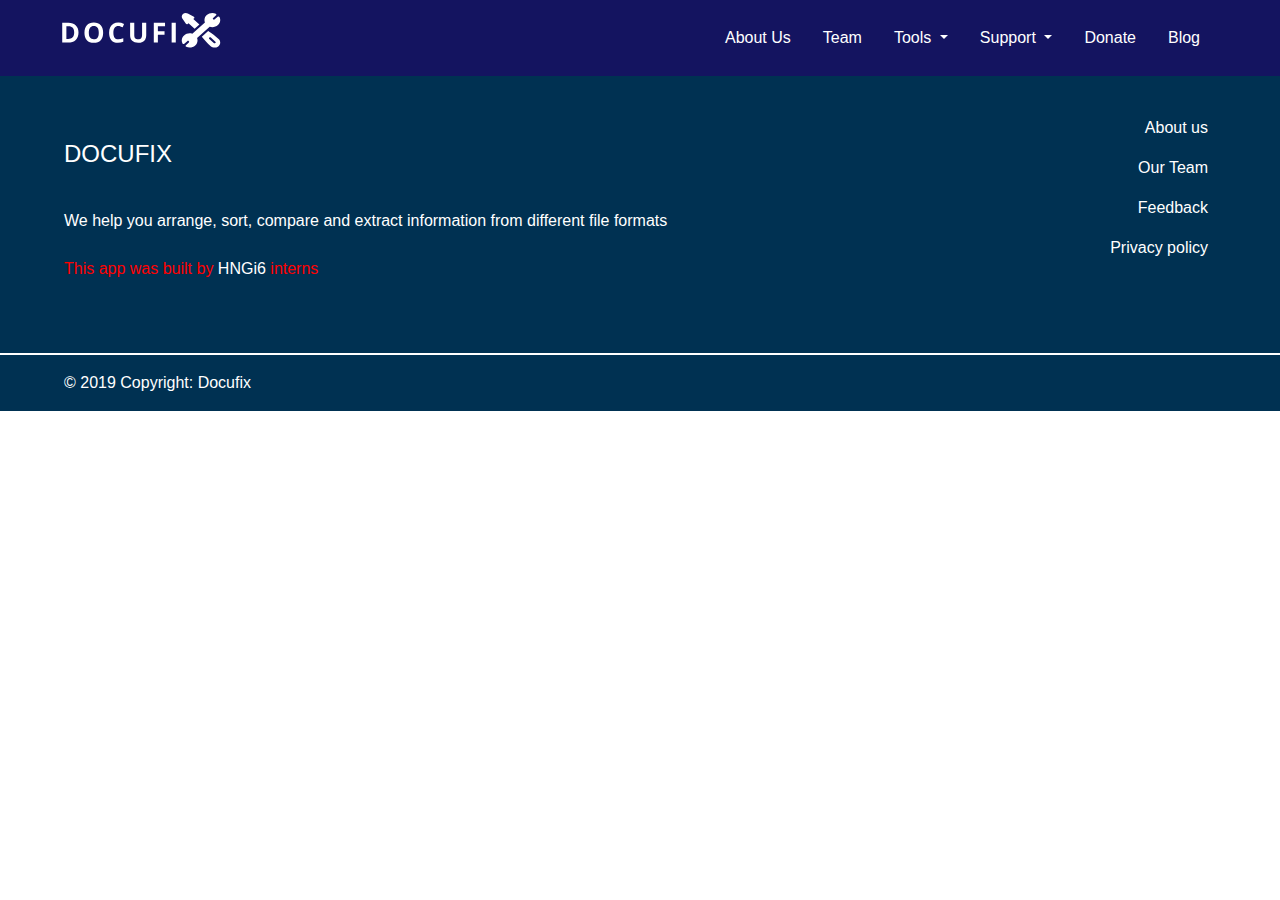
<file: approved.html>
<!DOCTYPE html>
<html lang="en">
<head>
  <meta charset="UTF-8">
  <meta name="viewport" content="width=device-width, initial-scale=1.0">
  <meta http-equiv="X-UA-Compatible" content="ie=edge">
  <link rel="stylesheet" href="https://use.fontawesome.com/releases/v5.6.3/css/all.css" integrity="sha384-UHRtZLI+pbxtHCWp1t77Bi1L4ZtiqrqD80Kn4Z8NTSRyMA2Fd33n5dQ8lWUE00s/" crossorigin="anonymous">
  <link rel="stylesheet" href="https://stackpath.bootstrapcdn.com/bootstrap/4.3.1/css/bootstrap.min.css" integrity="sha384-ggOyR0iXCbMQv3Xipma34MD+dH/1fQ784/j6cY/iJTQUOhcWr7x9JvoRxT2MZw1T" crossorigin="anonymous">
  <link rel="icon" type="image/png" href="https://res.cloudinary.com/thecavemann/image/upload/v1571839870/logo_g4kuoa.png"/>
  <title>Navbar | Footer</title>
</head>
<style>
  svg {
    width: 200px;
    height: 50px;
  }

  a {
    color: #fff;
    text-decoration: none;
  }

  #nav,
  .dropdown-menu {
    background: #141460 !important;
    color: #fff !important;
    font-weight: 300;
  }

  #nav li:hover {
    background:  #6130d4 !important;
  }

  .dropdown-menu a:hover {
    background:  #6130d4 !important;
  }

  #nav li a {
    color: #ffffff !important;
  }

  nav ul {
      margin-left: 1.7rem;
  }

  footer {
    background: #003152;
    color: #fff;
    position: relative;
    text-align: center;
    font-family: Helvetica;
  }

  .section-one {
    padding: 1rem;
  }

  footer li {
    padding: 0.5rem;
  }

  footer ul {
    margin-right: 1rem;
  }

  .section-one section {
    margin: 2rem 0;
  }

  .section-one h4 {
    padding: 0.5rem 0;
  }

  .section-one .text-two {
    padding: 0.5rem 0;
  }

  .section-one .text-two {
    color: red;
    text-decoration: none;
  }



  .section-two .icons {
    padding: 0.5rem 0;
  }

  .icons a {
    padding: 0 0.5rem;
    text-decoration: none;
    color: #fff;
  }

  footer ul li {
    list-style: none;
  }

  .footer-line {
    width: 100%;
    height: 2px;
    background: #fff;
    margin: 1rem 0;
  }

  #btn span i {
    color: #fff;
  }

  @media (min-width: 1000px) {
    .collapse {
      display: flex;
      justify-content:flex-end;
   }
   li {
        padding: 0 0.5rem;
      }

    ul {
      margin-right: 3rem;
    }

    

    #logo {
      margin-left: 1.5rem;
    }

    .section-one,
    .section-two {
      display: flex;
      justify-content: space-between;
      padding: 0 4rem;
      padding-right: 3rem;
    }


    footer ul {
      text-align: right;
    }

    .section-two {
      flex-flow: row-reverse;
    }

    .section-one {
      margin-bottom: 1rem;
    }

    .section-one h4 {
      padding: 2rem 0;
    }

    footer {
      text-align: left;
    }


  }
</style>
<body>
  <nav class="navbar navbar-expand-lg navbar-light bg-light" id="nav">
    <a class="navbar-brand" href="index.html" id="logo">
      <svg width="321" height="100" viewBox="0 0 321 100" fill="none" xmlns="http://www.w3.org/2000/svg">
        <path d="M37.5171 38.9927C37.5171 45.4559 35.673 50.4062 31.9849 53.8438C28.3146 57.2812 23.0062 59 16.0596 59H4.94141V19.7373H17.2681C23.6776 19.7373 28.6548 21.4292 32.1997 24.813C35.7446 28.1968 37.5171 32.9233 37.5171 38.9927ZM28.8696 39.2075C28.8696 30.7749 25.1457 26.5586 17.6978 26.5586H13.2666V52.125H16.8384C24.8592 52.125 28.8696 47.8192 28.8696 39.2075ZM86.7915 39.3149C86.7915 45.814 85.1802 50.8091 81.9575 54.3003C78.7349 57.7915 74.1157 59.5371 68.1001 59.5371C62.0845 59.5371 57.4653 57.7915 54.2427 54.3003C51.02 50.8091 49.4087 45.7961 49.4087 39.2612C49.4087 32.7264 51.02 27.7402 54.2427 24.3027C57.4832 20.8473 62.1203 19.1196 68.1538 19.1196C74.1873 19.1196 78.7975 20.8563 81.9844 24.3296C85.1891 27.8029 86.7915 32.798 86.7915 39.3149ZM58.1367 39.3149C58.1367 43.7013 58.9692 47.0046 60.6343 49.2246C62.2993 51.4447 64.7879 52.5547 68.1001 52.5547C74.7424 52.5547 78.0635 48.1414 78.0635 39.3149C78.0635 30.4705 74.7603 26.0483 68.1538 26.0483C64.8416 26.0483 62.3441 27.1673 60.6611 29.4053C58.9782 31.6253 58.1367 34.9285 58.1367 39.3149ZM117.106 26.1021C113.973 26.1021 111.547 27.2837 109.828 29.647C108.109 31.9924 107.25 35.2687 107.25 39.4761C107.25 48.231 110.535 52.6084 117.106 52.6084C119.863 52.6084 123.202 51.9191 127.123 50.5405V57.5229C123.9 58.8657 120.302 59.5371 116.327 59.5371C110.616 59.5371 106.247 57.8094 103.222 54.354C100.196 50.8807 98.6831 45.9035 98.6831 39.4224C98.6831 35.3403 99.4261 31.7686 100.912 28.707C102.398 25.6276 104.529 23.2733 107.304 21.644C110.097 19.9969 113.364 19.1733 117.106 19.1733C120.919 19.1733 124.751 20.0954 128.6 21.9395L125.915 28.707C124.446 28.0088 122.969 27.4001 121.483 26.8809C119.997 26.3617 118.538 26.1021 117.106 26.1021ZM172.96 19.7373V45.1426C172.96 48.043 172.306 50.5853 171 52.7695C169.71 54.9538 167.84 56.6278 165.387 57.7915C162.934 58.9552 160.034 59.5371 156.686 59.5371C151.637 59.5371 147.716 58.248 144.923 55.6699C142.13 53.0739 140.733 49.529 140.733 45.0352V19.7373H149.032V43.7729C149.032 46.7987 149.64 49.0187 150.858 50.4331C152.075 51.8475 154.09 52.5547 156.9 52.5547C159.622 52.5547 161.591 51.8475 162.809 50.4331C164.044 49.0008 164.662 46.7629 164.662 43.7192V19.7373H172.96ZM196.265 59H188.074V19.7373H210.579V26.5586H196.265V36.6831H209.585V43.4775H196.265V59ZM223.76 59V19.7373H232.085V59H223.76Z" fill="white"/>
        <path d="M267.093 12.1182L268.688 10.689C269.728 9.75781 269.508 8.2006 268.254 7.5265L256.171 1.02961C252.999 -0.672068 248.963 -0.227882 246.357 2.11339C243.744 4.45278 243.248 8.06934 245.147 10.908L252.397 21.734C253.151 22.8589 254.897 23.0539 255.927 22.1229L257.524 20.6937L269.729 31.6137L279.288 23.0471L267.093 12.1182Z" fill="white"/>
        <path d="M319.462 8.04977C318.8 6.80386 316.94 6.49363 315.832 7.49103L309.996 12.7205C309.141 13.4865 307.661 13.4865 306.806 12.7205C305.927 11.9328 305.927 10.6497 306.806 9.86195L312.642 4.63253C313.74 3.64888 313.424 1.97968 312.018 1.37916C305.989 -1.20294 298.767 -0.0915298 294.044 4.14481C289.706 8.02982 288.305 13.8041 290.332 18.9032L265.094 41.5186C259.408 39.7023 252.962 40.9579 248.624 44.845C243.899 49.0794 242.658 55.5525 245.538 60.9517C246.209 62.2146 248.073 62.4914 249.168 61.5104L255.004 56.281C255.885 55.4953 257.317 55.4933 258.194 56.283C259.073 57.0664 259.079 58.3421 258.194 59.1395L252.358 64.3689C251.26 65.3526 251.576 67.0218 252.982 67.6223C255.147 68.5499 257.467 69 259.771 69C263.877 69 267.929 67.5688 270.953 64.8564C275.293 60.9714 276.692 55.1971 274.665 50.098L299.904 27.4829C305.588 29.2971 312.036 28.0435 316.376 24.1565C321.101 19.922 322.342 13.449 319.462 8.04977Z" fill="white"/>
        <path d="M317.67 51.9063C310.012 45.0694 305.814 42.3531 296.837 36.0972L284.079 47.5306C290.389 54.7891 294.21 59.4707 301.376 65.8947C303.72 67.9951 306.835 68.975 309.9 68.975C312.149 68.975 314.37 68.4965 316.236 67.2944C318.956 65.5374 320.67 62.8309 320.937 59.8718C321.203 56.9087 320.014 54.0066 317.67 51.9063ZM311.172 60.2011C310.274 60.9343 308.875 60.8639 308.016 60.0941L299.082 52.0884C298.223 51.3186 298.144 50.0646 298.962 49.2598C299.836 48.4008 301.32 48.3775 302.227 49.1897L311.25 57.2756C312.157 58.0881 312.131 59.4185 311.172 60.2011Z" fill="white"/>
      </svg>
    </a>
    <button class="navbar-toggler" type="button" data-toggle="collapse" data-target="#navbarNavDropdown" aria-controls="navbarNavDropdown" aria-expanded="false" aria-label="Toggle navigation" id="btn">
      <span><i class="fa fa-bars" aria-hidden="true" id="toggle"></i></span>
    </button>
    <div class="collapse navbar-collapse" id="navbarNavDropdown">
      <ul class="navbar-nav">
        <li class="nav-item active">
          <a class="nav-link" href="about_us.html">About Us<span class="sr-only">(current)</span></a>
        </li>
        <li class="nav-item">
          <a class="nav-link" href="teampage.html">Team</a>
        </li>
        <li class="nav-item dropdown">
          <a class="nav-link dropdown-toggle" href="#" id="navbarDropdownMenuLink" role="button" data-toggle="dropdown" aria-haspopup="true" aria-expanded="false">
            Tools
          </a>
          <div class="dropdown-menu" aria-labelledby="navbarDropdownMenuLink">
            <a class="dropdown-item" href="fileupload.html">Compare files</a>
            <a class="dropdown-item" href="filedelimiter.html">Check for duplicates</a>
          </div>
        </li>
        <li class="nav-item dropdown">
            <a class="nav-link dropdown-toggle" href="#" id="navbarDropdownMenuLink" role="button" data-toggle="dropdown" aria-haspopup="true" aria-expanded="false">
              Support
            </a>
            <div class="dropdown-menu" aria-labelledby="navbarDropdownMenuLink">
              <a class="dropdown-item" href="faq.html" target="_blank">FAQ</a>
              <a class="dropdown-item" href="use.html" target="_blank">Why use Docufix</a>
              <a class="dropdown-item" href="feedback.html" target="_blank">Feedback</a>
              <a class="dropdown-item" href="privacy.html" target="_blank">Privacy policy</a>
              <a class="dropdown-item" href="t&c.html" target="_blank">Terms and conditions</a>
            </div>
          </li>
          <li class="nav-item">
            <a class="nav-link" href="https://hng.tech/" target="_blank">Donate</a>
          </li>
          <li class="nav-item">
            <a class="nav-link" href="Blog/blog-index.html" target="_blank">Blog</a>
          </li>
      </ul>
    </div>
  </nav>

  <main>

  </main>
  <footer>
    <div class="section-one">
      <section>
        <h4>DOCUFIX</h4>
        <p>We help you arrange, sort, compare and extract information from different file formats</p>
  
        <p class="text-two">This app was built by <a href="https://hng.tech/" target="_blank">HNGi6</a> interns</p>
      </section>
      <section>
        <ul>
          <li><a href="about_us.html">About us</a></li>
          <li><a href="teampage.html">Our Team</a></li>
          <li><a href="feedback.html" target="_blank">Feedback</a></li>
          <li><a href="privacy.html" target="_blank">Privacy policy</a></li>
        </ul>
      </section>
    </div>
    <div class="footer-line"></div>
    <div class="section-two">
      <section class="icons">
        <a href="#">
          <i class="fab fa-facebook-f" aria-hidden="true"></i>
        </a>
        <a href="#">
          <i class="fab fa-twitter" aria-hidden="true"></i>
        </a>
        <a href="#">
          <i class="fab fa-google-plus-g" aria-hidden="true"></i>
        </a>
        <a href="#">
          <i class="fab fa-linkedin" aria-hidden="true"></i>
        </a>
      </section>
      <section class="copy">
          &copy; 2019 Copyright: Docufix
      </section>
    </div>
  </footer>
  <script src="https://code.jquery.com/jquery-3.3.1.slim.min.js" integrity="sha384-q8i/X+965DzO0rT7abK41JStQIAqVgRVzpbzo5smXKp4YfRvH+8abtTE1Pi6jizo" crossorigin="anonymous"></script>
  <script src="https://cdnjs.cloudflare.com/ajax/libs/popper.js/1.14.7/umd/popper.min.js" integrity="sha384-UO2eT0CpHqdSJQ6hJty5KVphtPhzWj9WO1clHTMGa3JDZwrnQq4sF86dIHNDz0W1" crossorigin="anonymous"></script>
  <script src="https://stackpath.bootstrapcdn.com/bootstrap/4.3.1/js/bootstrap.min.js" integrity="sha384-JjSmVgyd0p3pXB1rRibZUAYoIIy6OrQ6VrjIEaFf/nJGzIxFDsf4x0xIM+B07jRM" crossorigin="anonymous"></script> 
</body>
</html>
</file>
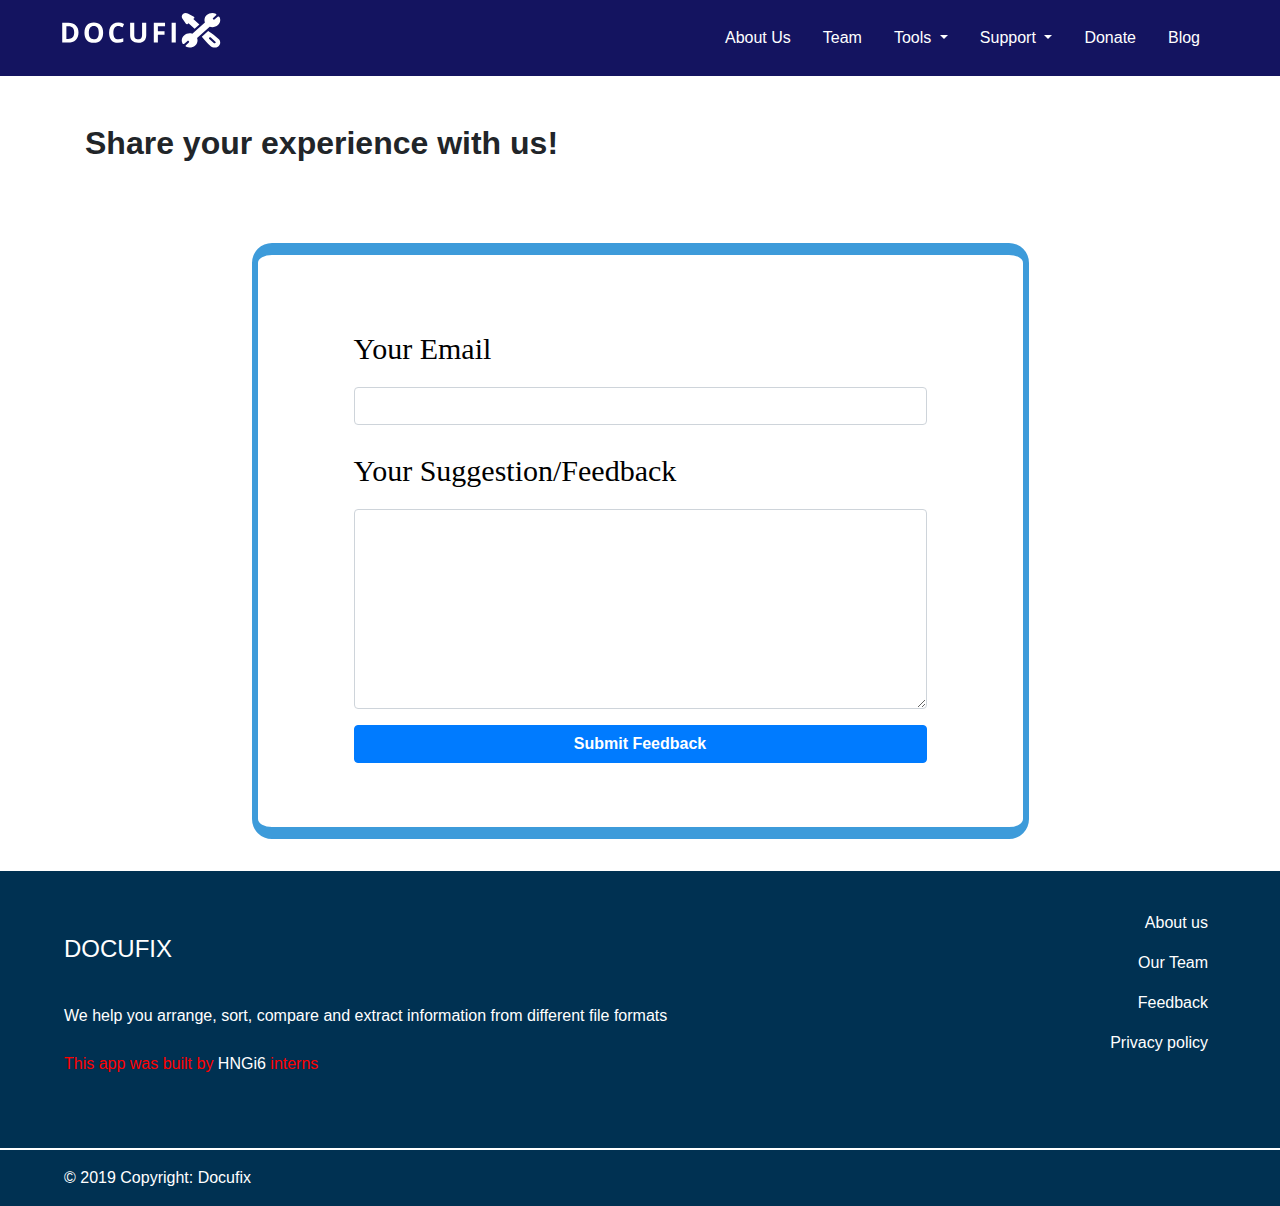
<file: feedback.html>
<!DOCTYPE html>
<html lang="en">
<head>
  <meta charset="UTF-8">
  <meta name="viewport" content="width=device-width, initial-scale=1.0">
  <meta http-equiv="X-UA-Compatible" content="ie=edge">
  <link rel="icon" type="image/png" href="https://res.cloudinary.com/thecavemann/image/upload/v1571839870/logo_g4kuoa.png"/>
  <link rel="stylesheet" href="https://use.fontawesome.com/releases/v5.6.3/css/all.css" integrity="sha384-UHRtZLI+pbxtHCWp1t77Bi1L4ZtiqrqD80Kn4Z8NTSRyMA2Fd33n5dQ8lWUE00s/" crossorigin="anonymous">
  <link rel="stylesheet" href="https://stackpath.bootstrapcdn.com/bootstrap/4.3.1/css/bootstrap.min.css" integrity="sha384-ggOyR0iXCbMQv3Xipma34MD+dH/1fQ784/j6cY/iJTQUOhcWr7x9JvoRxT2MZw1T" crossorigin="anonymous">
  <title>Docufix | Share Your Feedback</title>
</head>
<style>
  svg {
    width: 200px;
    height: 50px;
  }

  a {
    color: #fff;
    text-decoration: none;
  }

  #nav,
  .dropdown-menu {
    background: #141460 !important;
    color: #fff !important;
    font-weight: 300;
  }

  #nav li:hover {
    background:  #6130d4 !important;
  }

  .dropdown-menu a:hover {
    background:  #6130d4 !important;
  }

  #nav li a {
    color: #ffffff !important;
  }

  nav ul {
      margin-left: 1.7rem;
  }

  footer {
    background: #003152;
    color: #fff;
    position: relative;
    text-align: center;
    font-family: Helvetica;
  }

  .section-one {
    padding: 1rem;
  }

  footer li {
    padding: 0.5rem;
  }

  footer ul {
    margin-right: 1rem;
  }

  .section-one section {
    margin: 2rem 0;
  }

  .section-one h4 {
    padding: 0.5rem 0;
  }

  .section-one .text-two {
    padding: 0.5rem 0;
  }

  .section-one .text-two {
    color: red;
    text-decoration: none;
  }



  .section-two .icons {
    padding: 0.5rem 0;
  }

  .icons a {
    padding: 0 0.5rem;
    text-decoration: none;
    color: #fff;
  }

  footer ul li {
    list-style: none;
  }

  .footer-line {
    width: 100%;
    height: 2px;
    background: #fff;
    margin: 1rem 0;
  }

  #btn span i {
    color: #fff;
  }

  @media (min-width: 1000px) {
    .collapse {
      display: flex;
      justify-content:flex-end;
   }
   li {
        padding: 0 0.5rem;
      }

    ul {
      margin-right: 3rem;
    }

    

    #logo {
      margin-left: 1.5rem;
    }

    .section-one,
    .section-two {
      display: flex;
      justify-content: space-between;
      padding: 0 4rem;
      padding-right: 3rem;
    }


    footer ul {
      text-align: right;
    }

    .section-two {
      flex-flow: row-reverse;
    }

    .section-one {
      margin-bottom: 1rem;
    }

    .section-one h4 {
      padding: 2rem 0;
    }

    footer {
      text-align: left;
    }


  }

  /* feedback form style formatting starts here | Authored by @ssd*/
    
  .form-box {
        padding:4rem 6rem;
        border:6px solid #3D9BDA;
        border-radius: 20px;
        border-top-width: 12px;
        border-bottom-width: 12px;
        max-width: 70%;
        margin:auto;
        margin-top: -1em;
        margin-bottom: 2em;
        min-height: 60px;
    }

    .form-box label{
        font-family: Poppins;
        font-style: normal;
        font-weight: normal;
        font-size: 30px;
        line-height: 60px;
        text-align: center;
        color: black;
    }

    .form-box input, textarea {
        width: 100%;
    }

    @media only screen and (max-width: 1000px){
        .form-box {
            margin-top: -1em;
            max-width: 100%;
            padding: 2rem;
            }
        .form-box label {
            font-size: 1.1rem;
        }
        h2{
            margin-top: -1em;
        }
    }

    @media only screen and (max-width: 770px){
        .form-box {
            margin-top: 0em;
            }
        h2{
            margin-top: -.5em;
        }
    }

    @media only screen and (max-width: 490px){
        .form-box {
            margin-top: 0em;
            }
        h2{
            margin-top: -.5em;
        }
    }
/* feedback form style formatting ends here | Authored by @ssd*/
</style>
<body>
  <nav class="navbar navbar-expand-lg navbar-light bg-light" id="nav">
    <a class="navbar-brand" href="index.html" id="logo">
      <svg width="321" height="100" viewBox="0 0 321 100" fill="none" xmlns="http://www.w3.org/2000/svg">
        <path d="M37.5171 38.9927C37.5171 45.4559 35.673 50.4062 31.9849 53.8438C28.3146 57.2812 23.0062 59 16.0596 59H4.94141V19.7373H17.2681C23.6776 19.7373 28.6548 21.4292 32.1997 24.813C35.7446 28.1968 37.5171 32.9233 37.5171 38.9927ZM28.8696 39.2075C28.8696 30.7749 25.1457 26.5586 17.6978 26.5586H13.2666V52.125H16.8384C24.8592 52.125 28.8696 47.8192 28.8696 39.2075ZM86.7915 39.3149C86.7915 45.814 85.1802 50.8091 81.9575 54.3003C78.7349 57.7915 74.1157 59.5371 68.1001 59.5371C62.0845 59.5371 57.4653 57.7915 54.2427 54.3003C51.02 50.8091 49.4087 45.7961 49.4087 39.2612C49.4087 32.7264 51.02 27.7402 54.2427 24.3027C57.4832 20.8473 62.1203 19.1196 68.1538 19.1196C74.1873 19.1196 78.7975 20.8563 81.9844 24.3296C85.1891 27.8029 86.7915 32.798 86.7915 39.3149ZM58.1367 39.3149C58.1367 43.7013 58.9692 47.0046 60.6343 49.2246C62.2993 51.4447 64.7879 52.5547 68.1001 52.5547C74.7424 52.5547 78.0635 48.1414 78.0635 39.3149C78.0635 30.4705 74.7603 26.0483 68.1538 26.0483C64.8416 26.0483 62.3441 27.1673 60.6611 29.4053C58.9782 31.6253 58.1367 34.9285 58.1367 39.3149ZM117.106 26.1021C113.973 26.1021 111.547 27.2837 109.828 29.647C108.109 31.9924 107.25 35.2687 107.25 39.4761C107.25 48.231 110.535 52.6084 117.106 52.6084C119.863 52.6084 123.202 51.9191 127.123 50.5405V57.5229C123.9 58.8657 120.302 59.5371 116.327 59.5371C110.616 59.5371 106.247 57.8094 103.222 54.354C100.196 50.8807 98.6831 45.9035 98.6831 39.4224C98.6831 35.3403 99.4261 31.7686 100.912 28.707C102.398 25.6276 104.529 23.2733 107.304 21.644C110.097 19.9969 113.364 19.1733 117.106 19.1733C120.919 19.1733 124.751 20.0954 128.6 21.9395L125.915 28.707C124.446 28.0088 122.969 27.4001 121.483 26.8809C119.997 26.3617 118.538 26.1021 117.106 26.1021ZM172.96 19.7373V45.1426C172.96 48.043 172.306 50.5853 171 52.7695C169.71 54.9538 167.84 56.6278 165.387 57.7915C162.934 58.9552 160.034 59.5371 156.686 59.5371C151.637 59.5371 147.716 58.248 144.923 55.6699C142.13 53.0739 140.733 49.529 140.733 45.0352V19.7373H149.032V43.7729C149.032 46.7987 149.64 49.0187 150.858 50.4331C152.075 51.8475 154.09 52.5547 156.9 52.5547C159.622 52.5547 161.591 51.8475 162.809 50.4331C164.044 49.0008 164.662 46.7629 164.662 43.7192V19.7373H172.96ZM196.265 59H188.074V19.7373H210.579V26.5586H196.265V36.6831H209.585V43.4775H196.265V59ZM223.76 59V19.7373H232.085V59H223.76Z" fill="white"/>
        <path d="M267.093 12.1182L268.688 10.689C269.728 9.75781 269.508 8.2006 268.254 7.5265L256.171 1.02961C252.999 -0.672068 248.963 -0.227882 246.357 2.11339C243.744 4.45278 243.248 8.06934 245.147 10.908L252.397 21.734C253.151 22.8589 254.897 23.0539 255.927 22.1229L257.524 20.6937L269.729 31.6137L279.288 23.0471L267.093 12.1182Z" fill="white"/>
        <path d="M319.462 8.04977C318.8 6.80386 316.94 6.49363 315.832 7.49103L309.996 12.7205C309.141 13.4865 307.661 13.4865 306.806 12.7205C305.927 11.9328 305.927 10.6497 306.806 9.86195L312.642 4.63253C313.74 3.64888 313.424 1.97968 312.018 1.37916C305.989 -1.20294 298.767 -0.0915298 294.044 4.14481C289.706 8.02982 288.305 13.8041 290.332 18.9032L265.094 41.5186C259.408 39.7023 252.962 40.9579 248.624 44.845C243.899 49.0794 242.658 55.5525 245.538 60.9517C246.209 62.2146 248.073 62.4914 249.168 61.5104L255.004 56.281C255.885 55.4953 257.317 55.4933 258.194 56.283C259.073 57.0664 259.079 58.3421 258.194 59.1395L252.358 64.3689C251.26 65.3526 251.576 67.0218 252.982 67.6223C255.147 68.5499 257.467 69 259.771 69C263.877 69 267.929 67.5688 270.953 64.8564C275.293 60.9714 276.692 55.1971 274.665 50.098L299.904 27.4829C305.588 29.2971 312.036 28.0435 316.376 24.1565C321.101 19.922 322.342 13.449 319.462 8.04977Z" fill="white"/>
        <path d="M317.67 51.9063C310.012 45.0694 305.814 42.3531 296.837 36.0972L284.079 47.5306C290.389 54.7891 294.21 59.4707 301.376 65.8947C303.72 67.9951 306.835 68.975 309.9 68.975C312.149 68.975 314.37 68.4965 316.236 67.2944C318.956 65.5374 320.67 62.8309 320.937 59.8718C321.203 56.9087 320.014 54.0066 317.67 51.9063ZM311.172 60.2011C310.274 60.9343 308.875 60.8639 308.016 60.0941L299.082 52.0884C298.223 51.3186 298.144 50.0646 298.962 49.2598C299.836 48.4008 301.32 48.3775 302.227 49.1897L311.25 57.2756C312.157 58.0881 312.131 59.4185 311.172 60.2011Z" fill="white"/>
      </svg>
    </a>
    <button class="navbar-toggler" type="button" data-toggle="collapse" data-target="#navbarNavDropdown" aria-controls="navbarNavDropdown" aria-expanded="false" aria-label="Toggle navigation" id="btn">
      <span><i class="fa fa-bars" aria-hidden="true" id="toggle"></i></span>
    </button>
    <div class="collapse navbar-collapse" id="navbarNavDropdown">
      <ul class="navbar-nav">
        <li class="nav-item active">
          <a class="nav-link" href="about_us.html">About Us<span class="sr-only">(current)</span></a>
        </li>
        <li class="nav-item">
          <a class="nav-link" href="teampage.html">Team</a>
        </li>
        <li class="nav-item dropdown">
          <a class="nav-link dropdown-toggle" href="#" id="navbarDropdownMenuLink" role="button" data-toggle="dropdown" aria-haspopup="true" aria-expanded="false">
            Tools
          </a>
          <div class="dropdown-menu" aria-labelledby="navbarDropdownMenuLink">
            <a class="dropdown-item" href="fileUpload.html">Compare files</a>
            <a class="dropdown-item" href="fileDelimiter.html">Check for duplicates</a>
          </div>
        </li>
        <li class="nav-item dropdown">
            <a class="nav-link dropdown-toggle" href="#" id="navbarDropdownMenuLink" role="button" data-toggle="dropdown" aria-haspopup="true" aria-expanded="false">
              Support
            </a>
            <div class="dropdown-menu" aria-labelledby="navbarDropdownMenuLink">
              <a class="dropdown-item" href="faq.html">FAQ</a>
              <a class="dropdown-item" href="use.html">Why use Docufix</a>
              <a class="dropdown-item" href="feedback.html">Feedback</a>
              <a class="dropdown-item" href="privacy.html">Privacy policy</a>
            </div>
          </li>
          <li class="nav-item">
            <a class="nav-link" href="https://hng.tech/" target="_blank">Donate</a>
          </li>
          <li class="nav-item">
            <a class="nav-link" href="Blog/blog-index.html" target="_blank">Blog</a>
          </li>
      </ul>
    </div>
  </nav>

  <main>
    <!-- Feedback Main Page Starts Here | Authored by @ssd  -->
    <div class="container">
        <div class="row mt-5" style="min-height: 15vh">
            <div class="col-md-7" style="min-height: 5vh">
                <h2 style="font-weight:bold">Share your experience with us!</h2>
            </div>
        </div>
        <div class="form-box">
            <form id="feedback-form" action="https://formspree.io/ssdanso@live.com" method="post">
                <div class="form-group">
                    <label for="email">Your Email</label>
                    <input class="form-control" id="email" type="email" name="Email"/>
                </div>
                <div class="form-group">
                    <label for="message">Your Suggestion/Feedback</label>
                    <textarea class="form-control" id="message" name="Message" style= "height: 200px;"></textarea>
                </div>
                <input class="btn btn-primary" style="font-weight: bold" type="submit" value="Submit Feedback" />
            </form>
        </div>
    </div>
    <!-- Feedback Main Page Ends Here | Authored by @ssd  -->
  </main>
  <footer>
    <div class="section-one">
      <section>
        <h4>DOCUFIX</h4>
        <p>We help you arrange, sort, compare and extract information from different file formats</p>
  
        <p class="text-two">This app was built by <a href="https://hng.tech/" target="_blank">HNGi6</a> interns</p>
      </section>
      <section>
        <ul>
          <li><a href="about_us.html">About us</a></li>
          <li><a href="teampage.html">Our Team</a></li>
          <li><a href="feedback.html">Feedback</a></li>
          <li><a href="privacy.html">Privacy policy</a></li>
        </ul>
      </section>
    </div>
    <div class="footer-line"></div>
    <div class="section-two">
      <section class="icons">
        <a href="#">
          <i class="fab fa-facebook-f" aria-hidden="true"></i>
        </a>
        <a href="#">
          <i class="fab fa-twitter" aria-hidden="true"></i>
        </a>
        <a href="#">
          <i class="fab fa-google-plus-g" aria-hidden="true"></i>
        </a>
        <a href="#">
          <i class="fab fa-linkedin" aria-hidden="true"></i>
        </a>
      </section>
      <section class="copy">
          &copy; 2019 Copyright: Docufix
      </section>
    </div>
  </footer>
  <script src="https://code.jquery.com/jquery-3.3.1.slim.min.js" integrity="sha384-q8i/X+965DzO0rT7abK41JStQIAqVgRVzpbzo5smXKp4YfRvH+8abtTE1Pi6jizo" crossorigin="anonymous"></script>
  <script src="https://cdnjs.cloudflare.com/ajax/libs/popper.js/1.14.7/umd/popper.min.js" integrity="sha384-UO2eT0CpHqdSJQ6hJty5KVphtPhzWj9WO1clHTMGa3JDZwrnQq4sF86dIHNDz0W1" crossorigin="anonymous"></script>
  <script src="https://stackpath.bootstrapcdn.com/bootstrap/4.3.1/js/bootstrap.min.js" integrity="sha384-JjSmVgyd0p3pXB1rRibZUAYoIIy6OrQ6VrjIEaFf/nJGzIxFDsf4x0xIM+B07jRM" crossorigin="anonymous"></script> 
</body>
</html>
</file>
